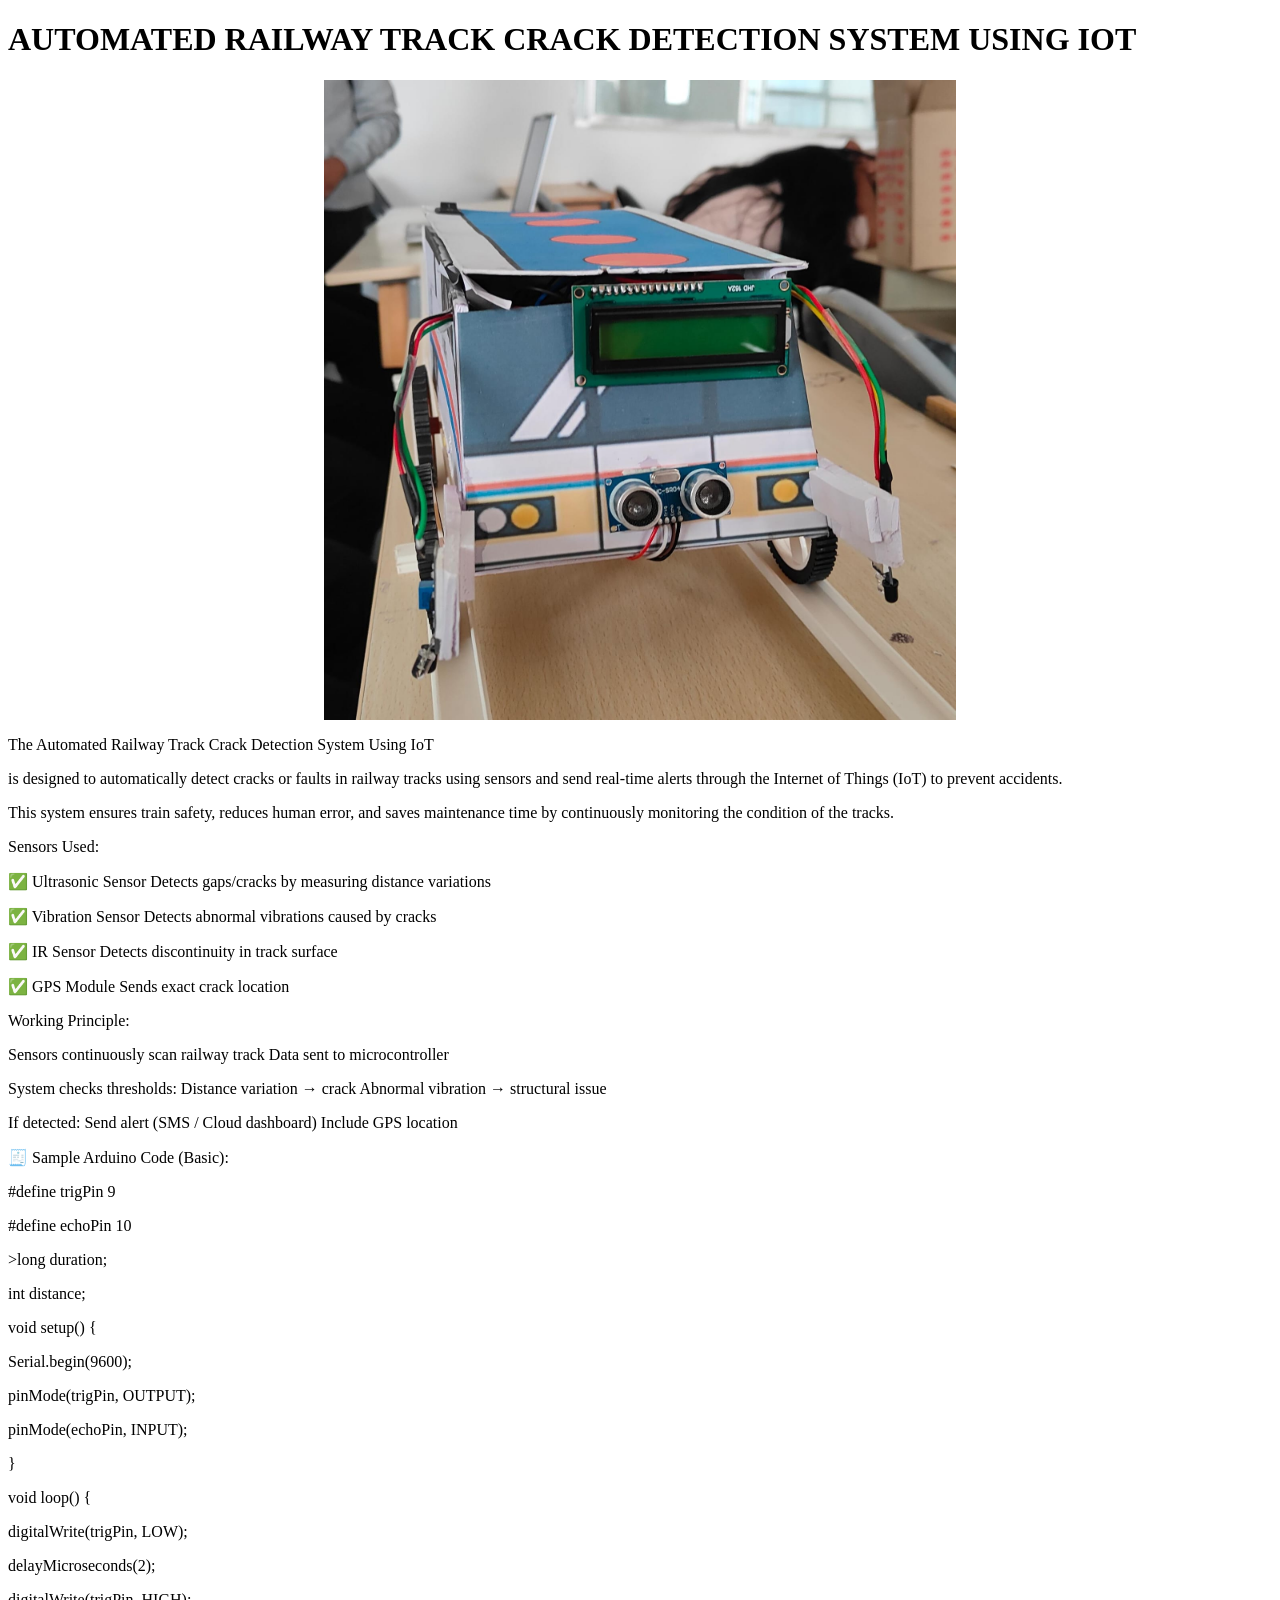
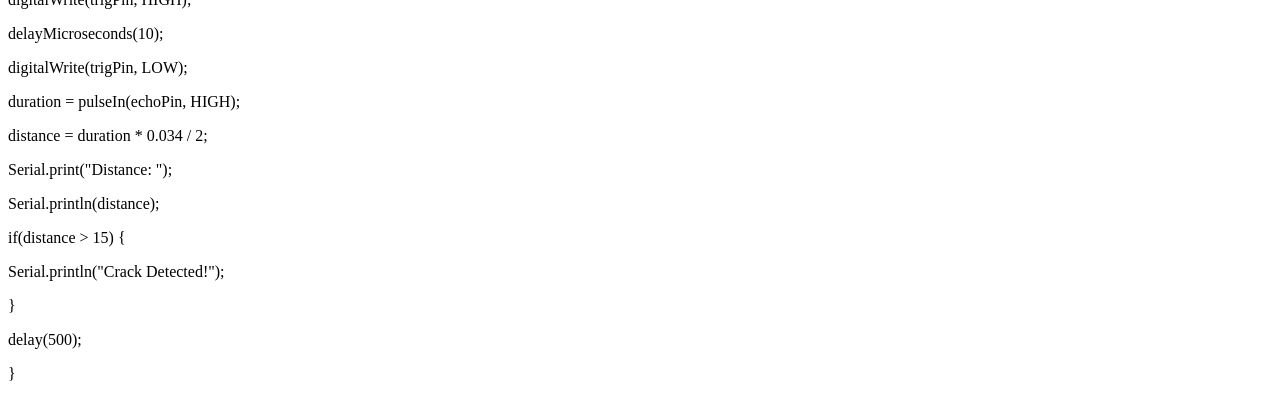
<file: AUTOMATED RAILWAY TRACK CRACK DETECTION SYSTEM  USING  IOT.html>
<!DOCTYPE html>
<html lang="en">
<head>
    <meta charset="UTF-8">
    <meta name="viewport" content="width=device-width, initial-scale=1.0">
    <title>AUTOMATED RAILWAY TRACK CRACK DETECTION SYSTEM  USING  IOT</title>
    <link rel="stylesheet" href="styletrain.css">
</head>
<body>
    <h1>AUTOMATED RAILWAY TRACK CRACK DETECTION SYSTEM  USING  IOT</h1>
    <img  height="150px" width="300px" src="train.jpg" alt="AUTOMATED RAILWAY TRACK CRACK DETECTION SYSTEM  USING  IOT" height="150px" width="300px"class="center-img">
    <P>The Automated Railway Track Crack Detection System Using IoT</P>
    <p> is designed to automatically detect cracks or faults in railway 
     tracks using sensors and send real-time alerts through the Internet of Things (IoT) to prevent accidents.</p>
    <p>This system ensures train safety, reduces human error, and saves maintenance time by continuously monitoring
    the condition of the tracks.</P>
        <p>Sensors Used:</p>
<p>✅ Ultrasonic Sensor
Detects gaps/cracks by measuring distance variations</p>
<p>✅ Vibration Sensor
Detects abnormal vibrations caused by cracks</p>
<p>✅ IR Sensor
Detects discontinuity in track surface</p>
<p>✅ GPS Module
Sends exact crack location</p>
<p>Working Principle:
<p>Sensors continuously scan railway track
Data sent to microcontroller</p>
<p>System checks thresholds:
Distance variation → crack
Abnormal vibration → structural issue</p>
<p>If detected:
Send alert (SMS / Cloud dashboard)
Include GPS location</p>
<p>🧾 Sample Arduino Code (Basic):</p>
<p>#define trigPin 9</p>
<p>#define echoPin 10</p>

<p>>long duration;</p>
<p>int distance;</p>

<p>void setup() {</p>
  <p>Serial.begin(9600);</p>
  <p>pinMode(trigPin, OUTPUT);</p>
  <p>pinMode(echoPin, INPUT);</p>
<p>}</p>

<p>void loop() {</p>
  <p>digitalWrite(trigPin, LOW);</p>
  <p>delayMicroseconds(2);</p>
  
  <p>digitalWrite(trigPin, HIGH);</p>
  <p>delayMicroseconds(10);</p>
  <p>digitalWrite(trigPin, LOW);</p>

  <p>duration = pulseIn(echoPin, HIGH);</p>
  <p>distance = duration * 0.034 / 2;</p>

  <p>Serial.print("Distance: ");</p>
  <p>Serial.println(distance);</p>

  <p>if(distance > 15) {</p>
    <p>Serial.println("Crack Detected!");</p>
  <p>}</p>

  <p>delay(500);</p>
<p>}</p>
</body>
</html>
</file>
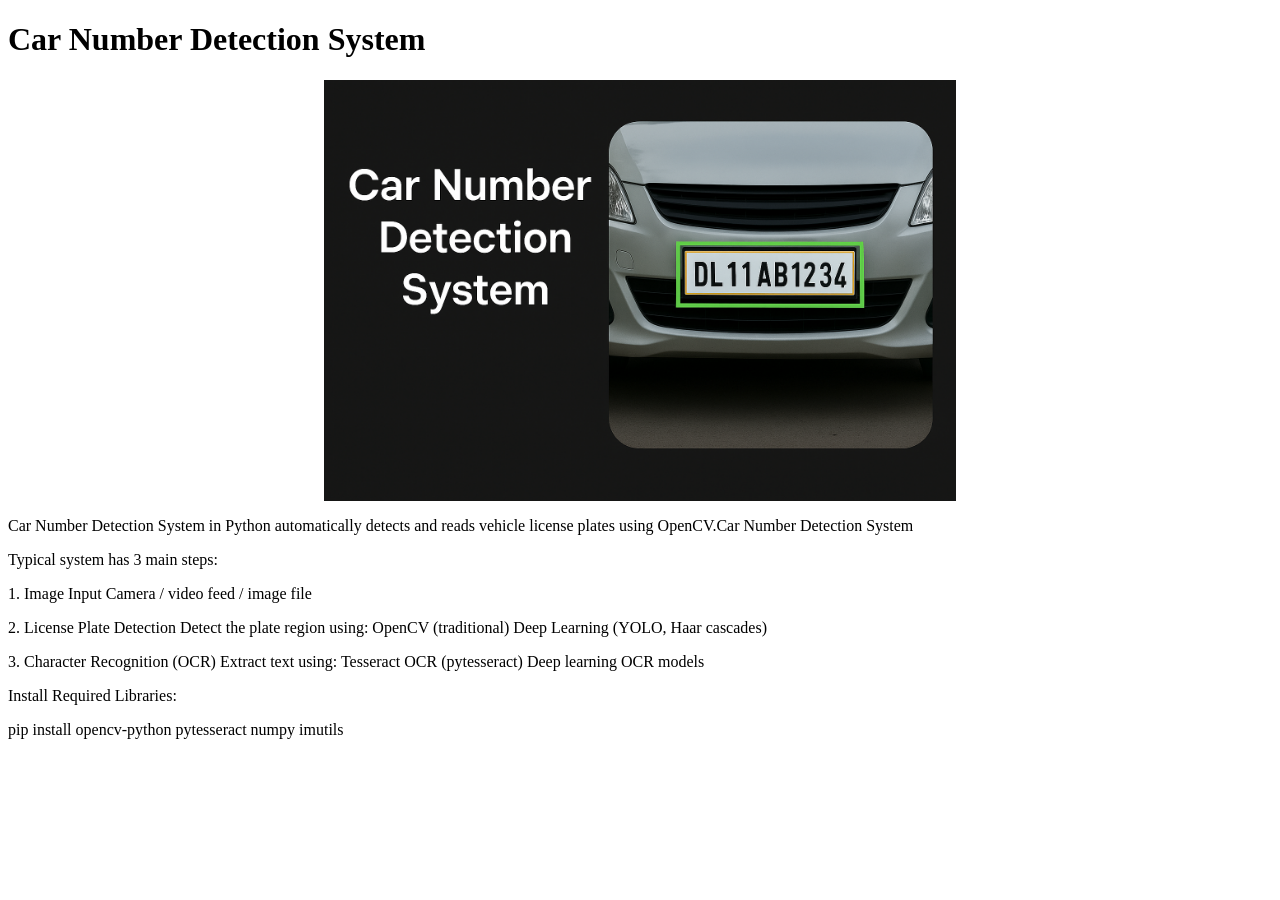
<file: car number detection system.html>
<!DOCTYPE html>
<html lang="en">
<head>
    <meta charset="UTF-8">
    <meta name="viewport" content="width=device-width, initial-scale=1.0">
    <title>Car Number Detection System</title>
    <link rel="stylesheet" href="stylecar.css">
</head>
<body>
    <h1>Car Number Detection System</h1>
    <img  height="150px" width="300px" src="car.png" alt="car" height="150px" width="300px" class="center-img">
    <P> Car Number Detection System in Python automatically detects and reads vehicle license plates using OpenCV.Car Number Detection System</P>
 <p>Typical system has 3 main steps:</p> 
<p>1. Image Input
Camera / video feed / image file</p>
<p>2. License Plate Detection
Detect the plate region using:
OpenCV (traditional)
Deep Learning (YOLO, Haar cascades)</p>
<p>3. Character Recognition (OCR)
Extract text using:
Tesseract OCR (pytesseract)
Deep learning OCR models </P>
<p>Install Required Libraries:</p>
<p>pip install opencv-python pytesseract numpy imutils</p>
</html>
</file>
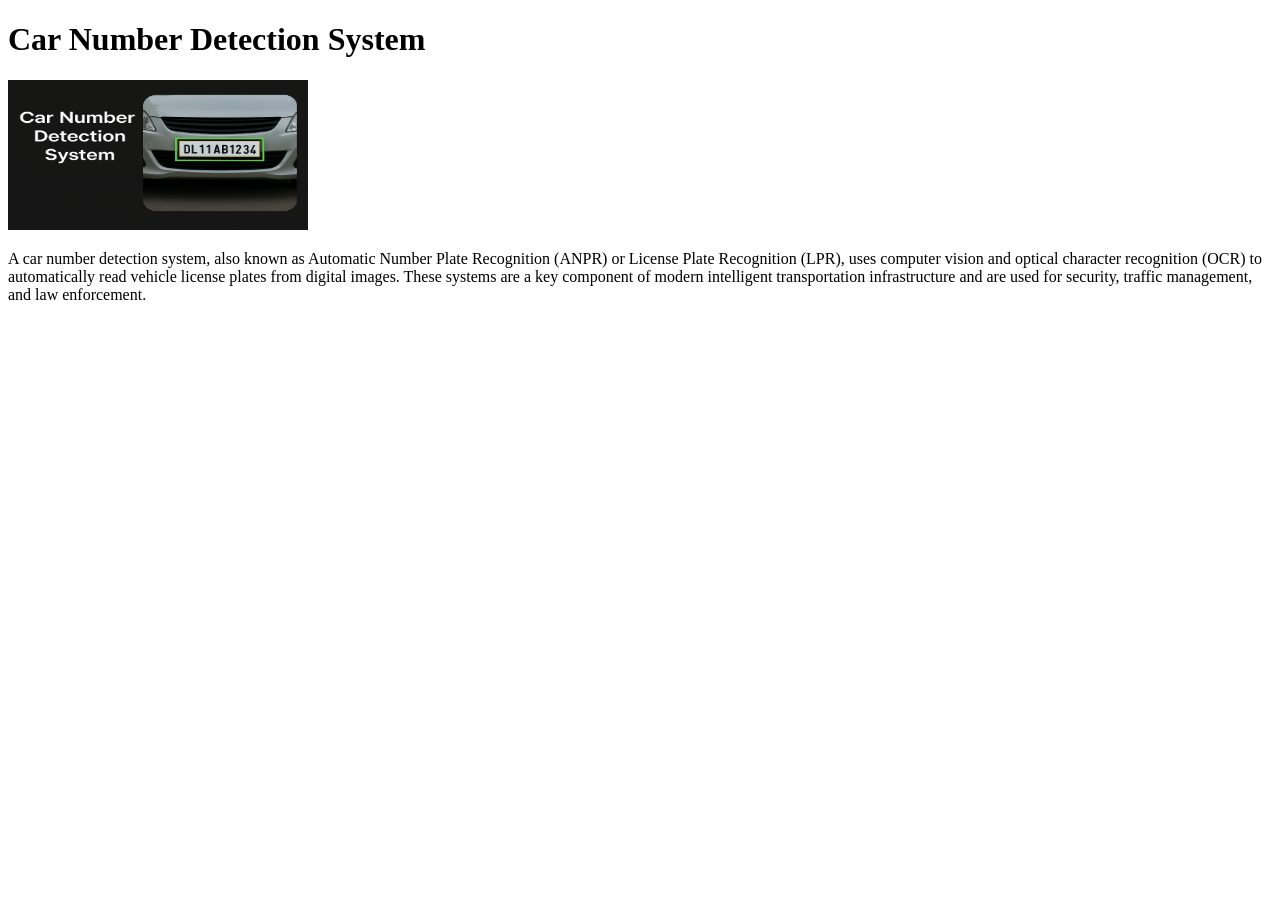
<file: car.html>
<!DOCTYPE html>
<html lang="en">
<head>
    <meta charset="UTF-8">
    <meta name="viewport" content="width=device-width, initial-scale=1.0">
    <title>Car Number Detection System</title>
</head>
<body>
    <h1>Car Number Detection System</h1>
    <img  height="150px" width="300px" src="car.png" alt="car" class="center-img">
    <br>
    <p>A car number detection system, also known as Automatic Number Plate Recognition (ANPR) or License Plate Recognition (LPR), uses computer vision and optical character recognition (OCR) to automatically read vehicle license plates from digital images. These systems are a key component of modern intelligent transportation infrastructure and are used for security, traffic management, and law enforcement. </p>
</body>
</html>
</file>
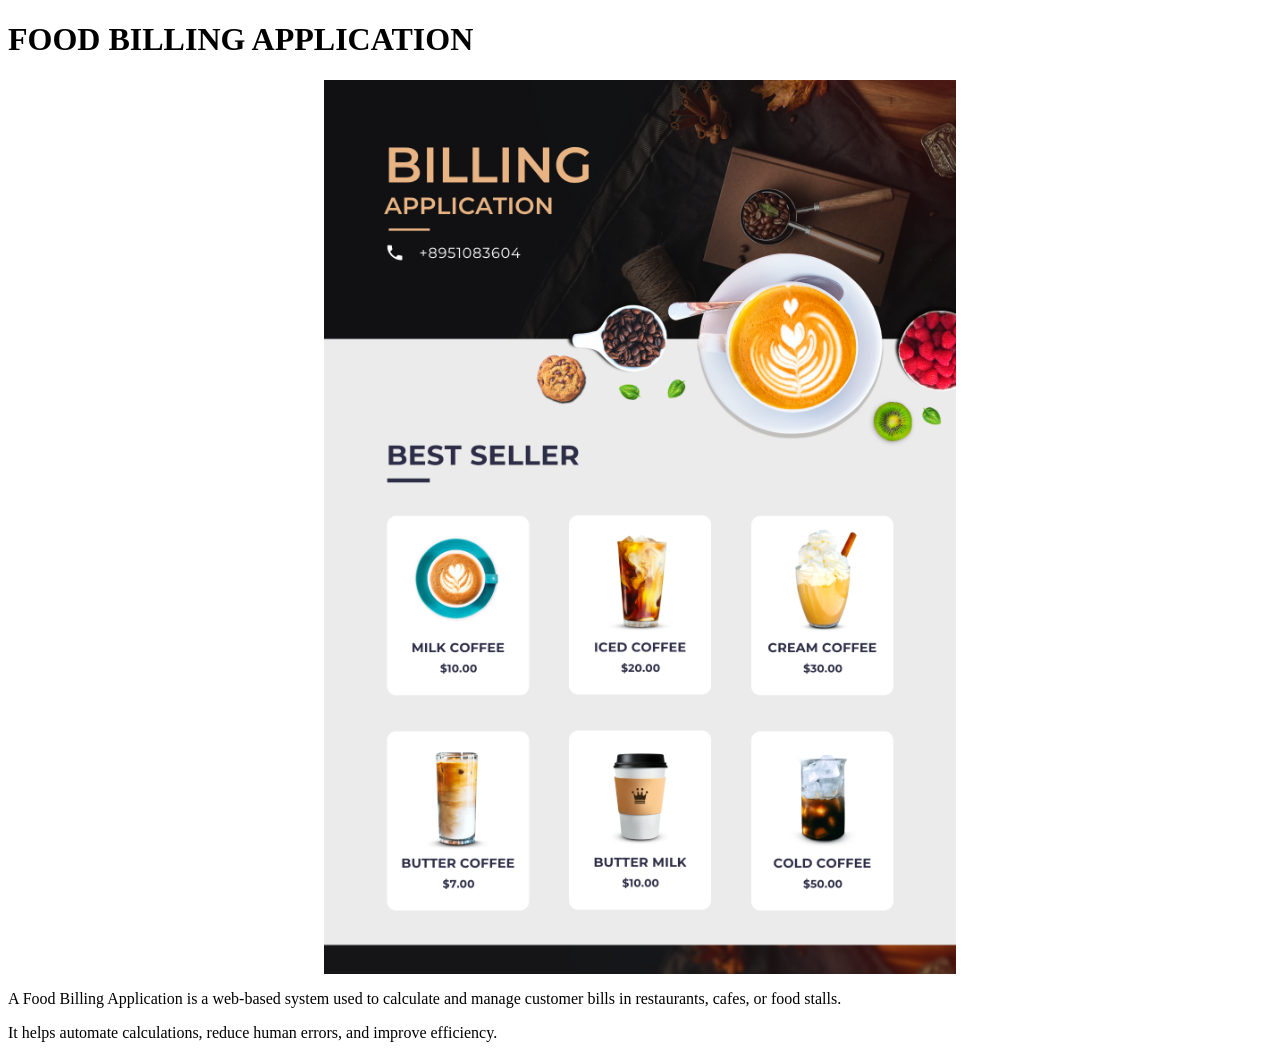
<file: FoodbillingApplication.html>
<!DOCTYPE html>
<html lang="en">
<head>
    <meta charset="UTF-8">
    <meta name="viewport" content="width=device-width, initial-scale=1.0">
    <title>FOOD BILLING  APPLICATION</title>
    <link rel="stylesheet" href="stylefoodbilling.css">
</head>
<body>
    <h1> FOOD BILLING  APPLICATION</h1>
    <img  height="150px" width="300px" src="food image.png" alt="Food Billing Application "height="150px" width="300px" class="center-img">
    <P>A Food Billing Application is a web-based system used to calculate and manage customer bills in restaurants, cafes, or food stalls.</P><p> It helps automate calculations, reduce human errors, and improve efficiency.
            </p>
</html>
</file>
<file: styletrain.css>
.center-img {
      display: block;
      margin-left: auto;
      margin-right: auto;
      width: 50%;
      height: 1%; /* optional, to resize image */
    }
</file>
<file: stylecar.css>
.center-img {
      display: block;
      margin-left: auto;
      margin-right: auto;
      width: 50%;
      height: 1%; /* optional, to resize image */
    }
</file>
<file: stylefoodbilling.css>
.center-img {
      display: block;
      margin-left: auto;
      margin-right: auto;
      width: 50%;
      height: 1%; /* optional, to resize image */
    }
</file>
